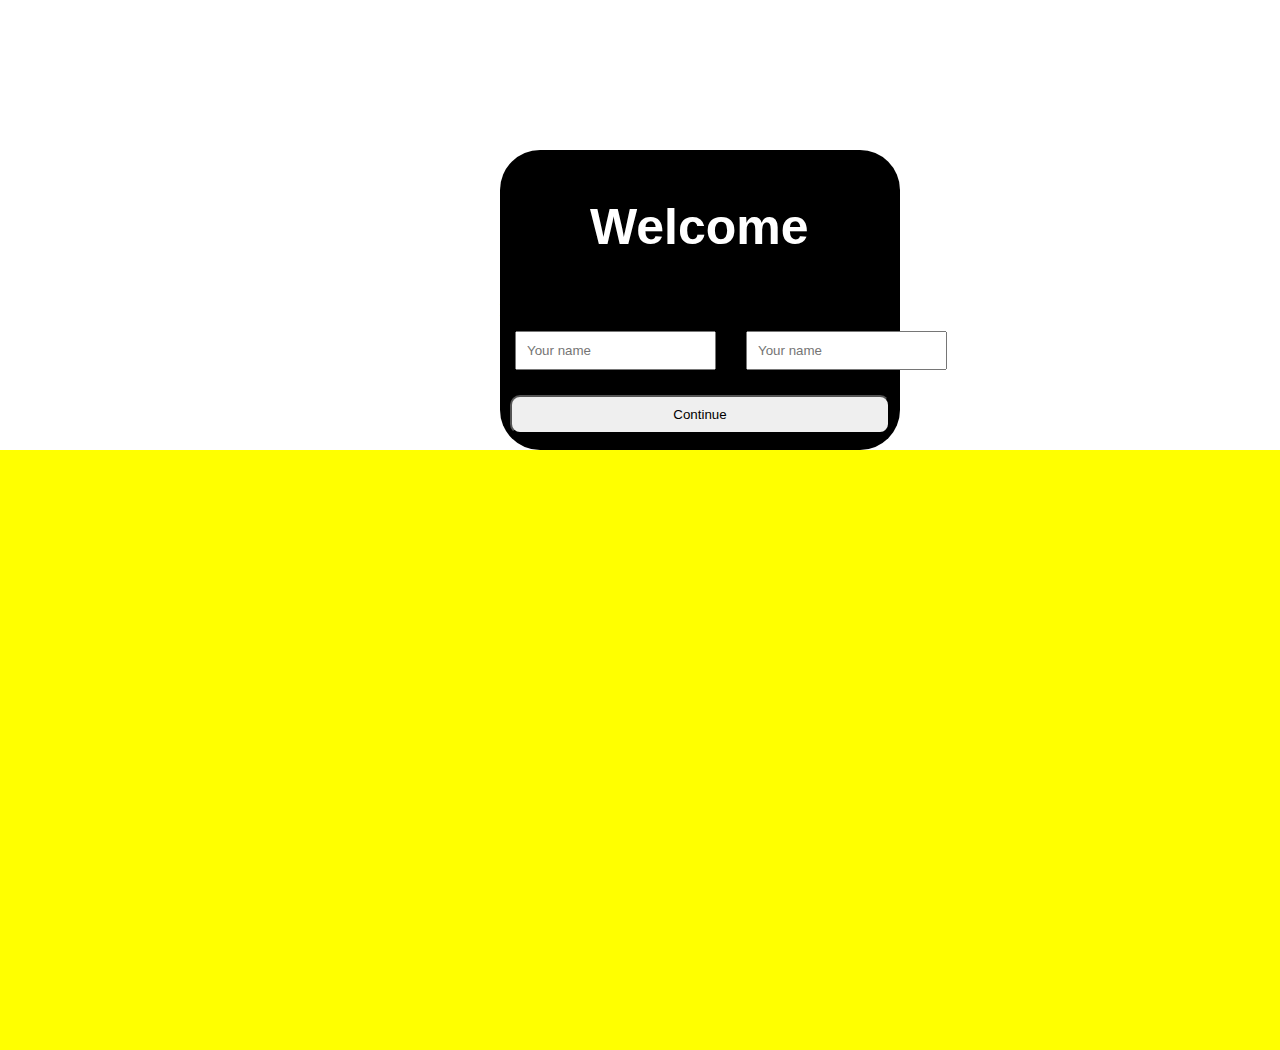
<file: index.html>
<!DOCTYPE html>
<html>
<head>
	<title>Sharik</title>
	<link rel="stylesheet" type="text/css" href="./main.css">
</head>
<body>
	<div class="login" id="loginn">
		<h2>Welcome</h2>
		<div class="player-names-container">
			<div>
			    <label for="player-1"> player 1 name</label>
			    <input type="text" name="fname" class="playerName" placeholder="Your name" id="player-1">
			</div>
			<div>
			    <label for="player-2" class=""> player 2 name</label>
			    <input type="text" name="fname" class="playerName" placeholder="Your name" id="player-2">
			</div>
		</div>
	  <button class="continue" onclick="validateForm()" >Continue</button> 
	</div>


	

	<div class="scores" id ="scoress">
		<div class="players"><h3>Player 1</h3>
			<div class="namePlayer1" id="namePlayer1"></div>
			<div class="scorePlayer1" id="scorePlayer1"></div>
		</div>
		<div class="players"><h3>Player 2</h3>
			<div class="namePlayer2" id="namePlayer2"></div>
			<div class="scorePlayer2" id="scorePlayer2"></div>
		</div>
	</div>
	<div class="container" id="container"></div>
	<script src="./game.js" type="text/javascript"></script>
</body>
</html>
</file>
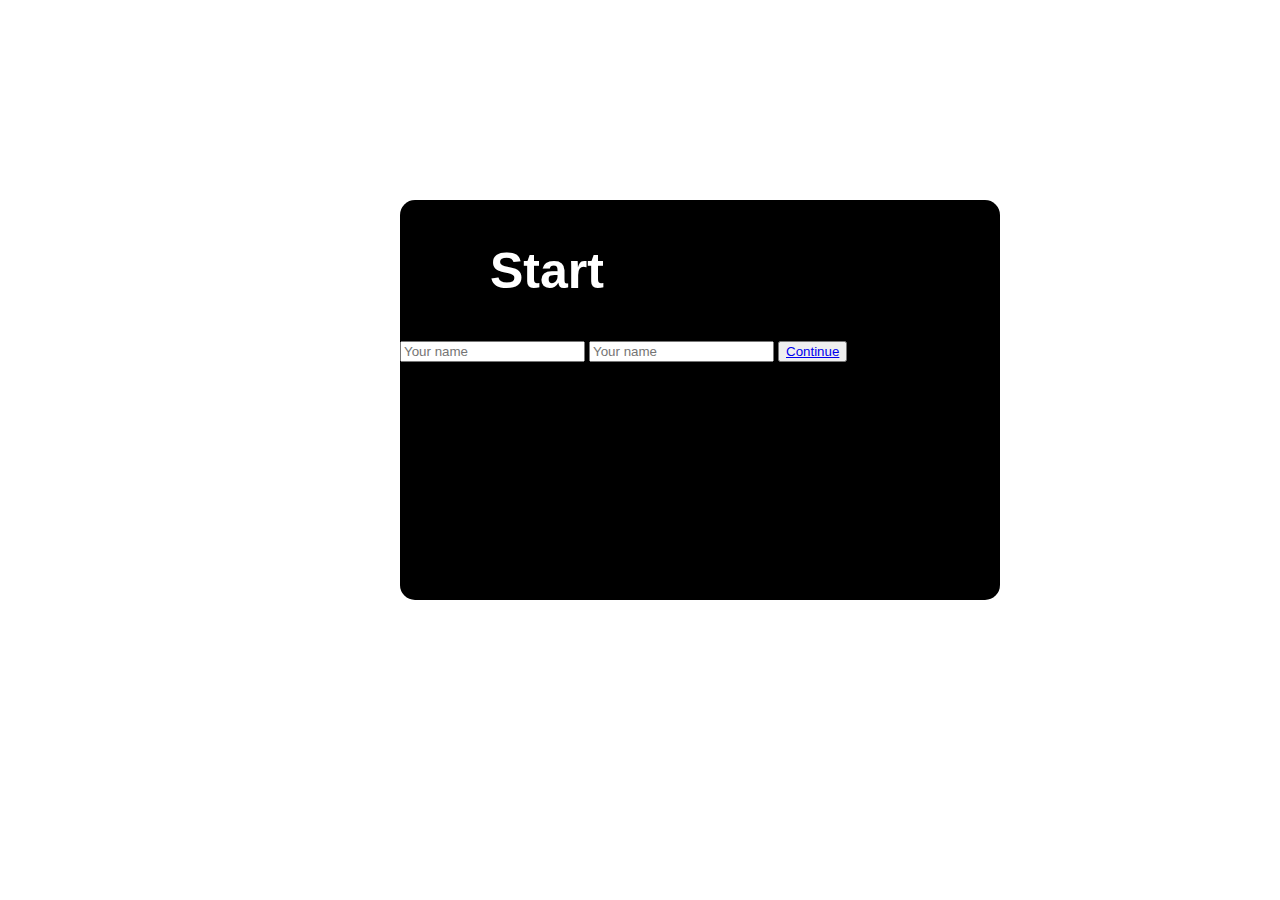
<file: main.html>
<!DOCTYPE>
<!DOCTYPE html>
<html>
<head>
	<title>Game</title>
	<link rel="stylesheet" type="text/css" href="./main.css">
</head>
<body>
<div class="start"><h2>Start</h2>
	
  <input type="text" name="fname" class="player1Name" placeholder="Your name" >
  <input type="text" name="fname" class="player2Name" placeholder="Your name" >
  <!-- <input type="submit" value="Continue" class="continue"> -->
  <button class="continue"><a href='index.html' alt='Broken Link'>Continue</a></button>
</div>
</body>
</html>
</file>
<file: main.css>
body {
	margin: 0;
	padding: 0;
	display: flex;
	flex-direction: column;
}

.ball, .small-ball {
	position: absolute;
	border-radius: 50%;
	
}
.container{
	width: 100%;
	height: 600px;
	background-color: yellow;
/*	position: relative;*/

}
.ballSecond{
	position: absolute;
	border-radius: 50%;
}
.start{
	width: 600px;
	height: 400px;
	background-color: black;
	top: 200px;
	left: 400px;
	position: absolute;
	border-radius: 15px;
	/*text-align: center;*/
}
h1{
	color: black;

}
h2{
	color: white;
	font-size: 50px;
	font-family: sans-serif;
	margin-left: 90px;
}
/**/
.login {
	display: flex;
	justify-content: center;
	width: 400px;
	height: 300px;
	/*margin: auto;*/
	flex-direction: column;
	/*align-items: center;*/
	margin-left: 500px;
	margin-top: 150px;
	background-color: black;
	border-radius: 40px;
}
.login .playerName {
	padding: 10px;
	margin: 15px;

}
.login .player-names-container {
	display: flex;
}
.login button {
	margin: 10px;
	padding: 10px;
	border-radius: 10px;
}
/*.continue{
	width: 150px;
	height: 40px;
	border-radius: 10px;
	margin-top: 20px;
	margin-left: 230px;
	
}    	
.continue > a{
	text-decoration: none;
	font-size: 15px;
	color: black;

}*/

.scores{
	display: none;
	width: 100%;
	height: 200px;
	background-color: black;
	top: 0;
	left: 0;
/*	position: absolute;*/
}
.players{
	width: 150px;
	height: 150px;
	background-color: purple;
	margin:10px;
	text-align: center;
	font-family: sans-serif;
}
.namePlayer1, .namePlayer2, .scorePlayer1, .scorePlayer2{
	/*background-color: red;*/
	width: 80px;
	height: 25px;
	margin-left: 25px;
	margin-top: 10px;
}
/*.scorePlayer1, .scorePlayer2{
	background-color: blue;
	width: 60px;
	height: 20px;
	margin-left: 25px;
}*/
</file>
